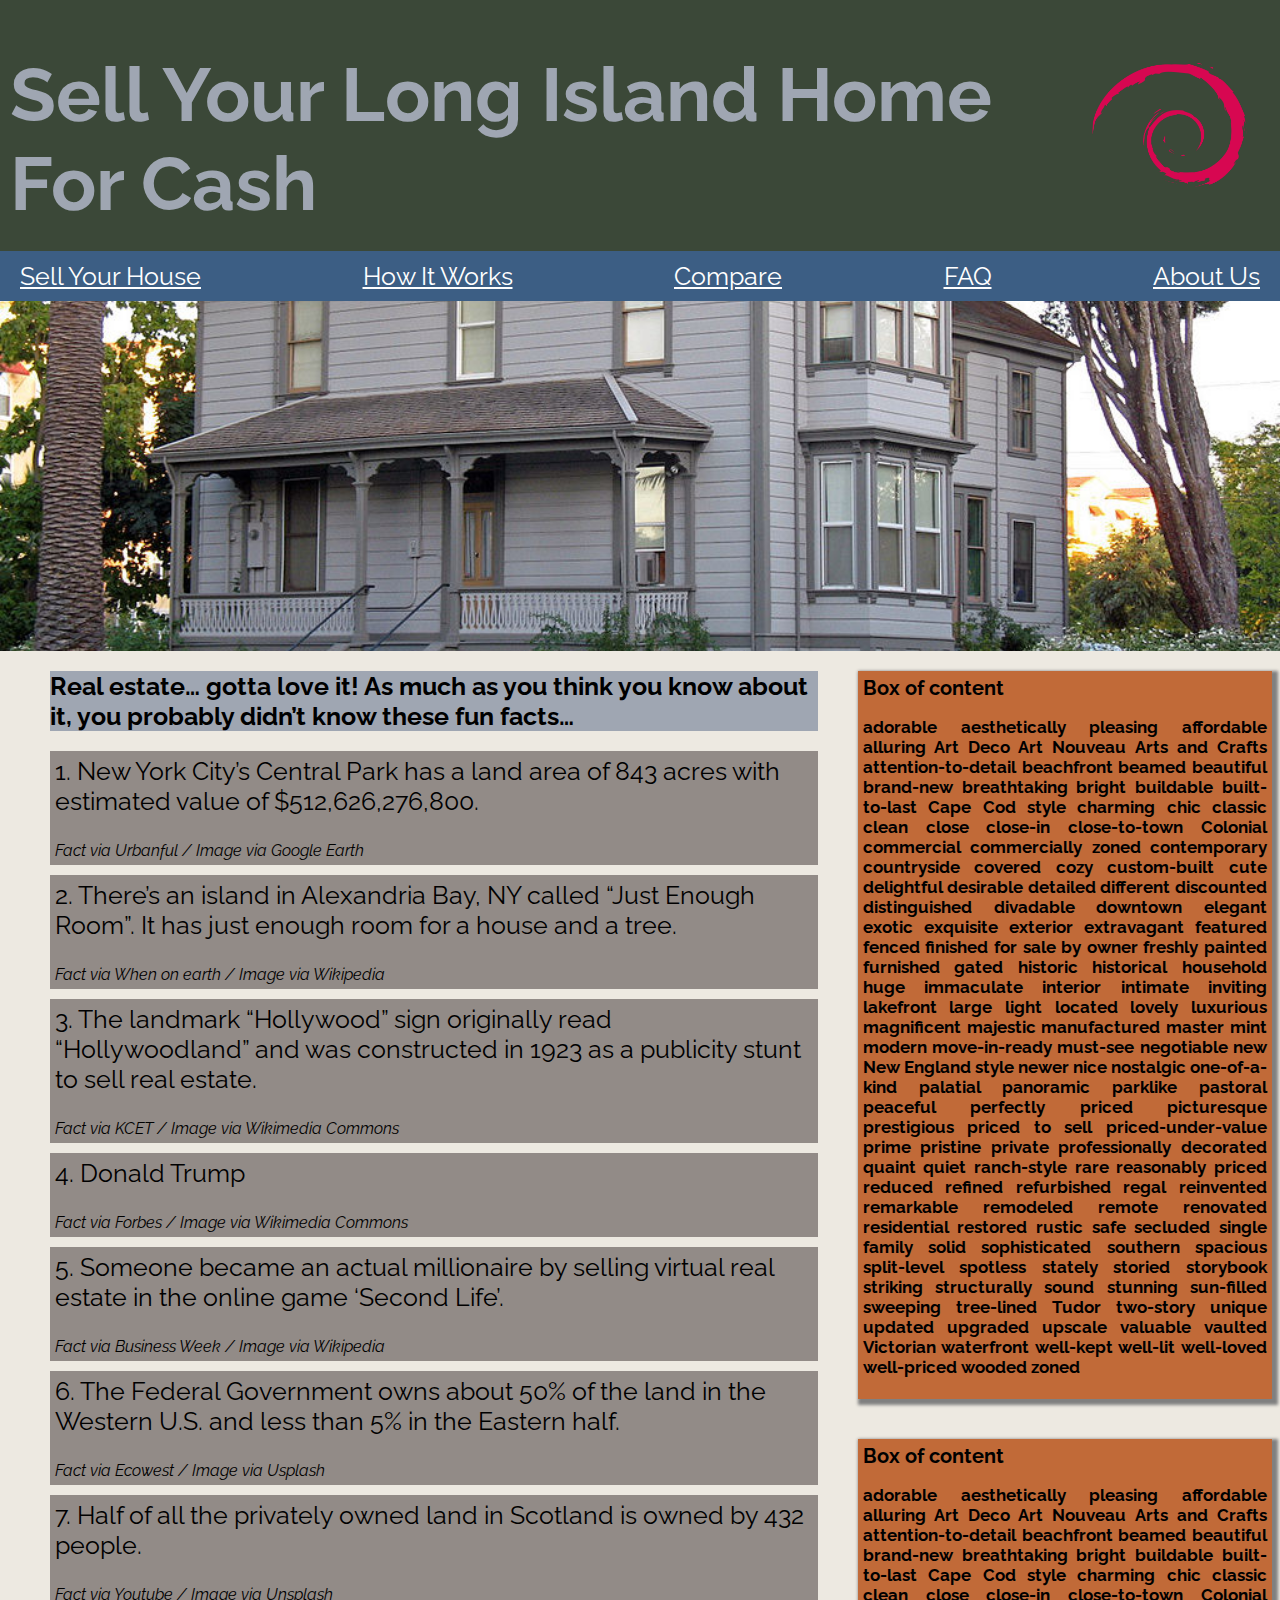
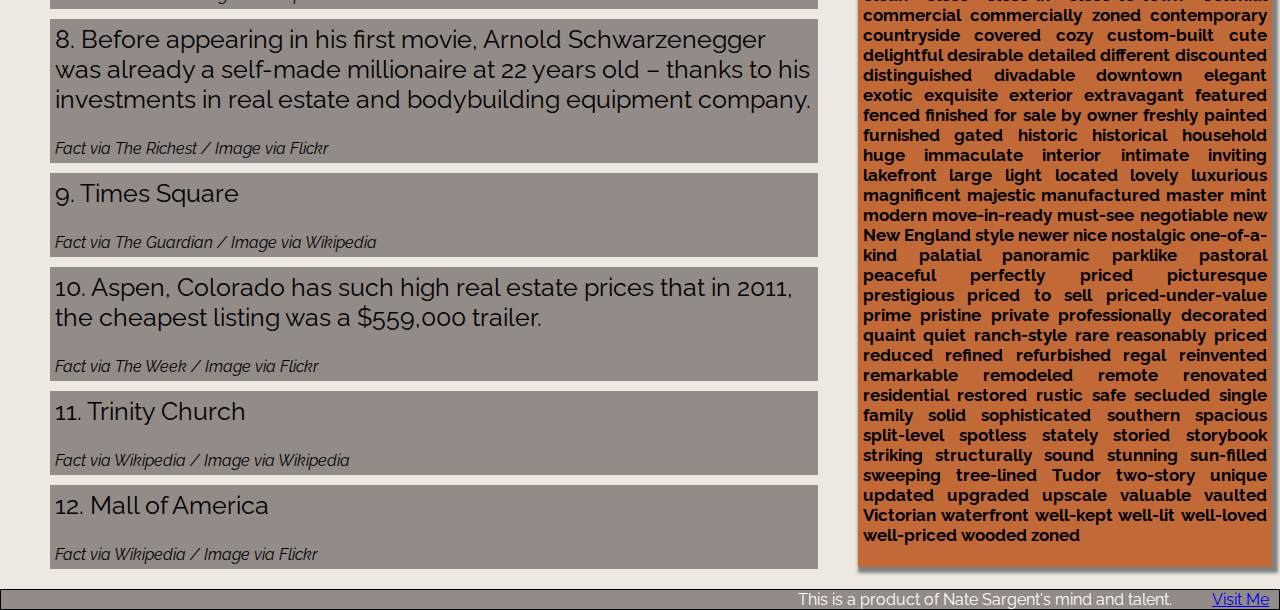
<file: index.html>
<!DOCTYPE html>
<html>
  <head>
    <meta charset="utf-8">
    <meta name="viewport" content="width=device-width, initial-scale=1">
    <title>Demo Page</title>
    <link rel="stylesheet" href="style.css">
    <link href="https://fonts.googleapis.com/css?family=Raleway" rel="stylesheet">
    <link rel="stylesheet" href="responsive.css">
  </head>
  <body>
    <header class="row">
      <h1 class="title">Sell Your Long Island Home For Cash</h1>
      <img class="logo" src="debian.png">
      <button class="hamburger" onclick="toggleMenu">&#9776;</button>
    </header>
    <nav class="row">
      <ul class="menu" id="menu">
        <li><a class ="menu-item" href="#">Sell Your House</a></li>
        <li><a class ="menu-item" href="#">How It Works</a></li>
        <li><a class ="menu-item" href="#">Compare</a></li>
        <li><a class ="menu-item" href="#">FAQ</a></li>
        <li><a class ="menu-item" href="#">About Us</a></li>
      </ul>
    </nav>
    <div class="parallax"></div>
    <main class="columns">
      <div class="column article">
        <header class="article-title">Real estate… gotta love it! As much as you think you know about it, you probably didn’t know these fun facts…</header>
        <article>
          <p>1. New York City’s Central Park has a land area of 843 acres with estimated value of $512,626,276,800.</p>
            <i>Fact via Urbanful / Image via Google Earth</i>
        </article>
        <article>
          <p>2. There’s an island in Alexandria Bay, NY called “Just Enough Room”. It has just enough room for a house and a tree.</p>
            <i>Fact via When on earth / Image via Wikipedia</i>
        </article>
        <article>
          <p>3. The landmark “Hollywood” sign originally read “Hollywoodland” and was constructed in 1923 as a publicity stunt to sell real estate.</p>
            <i>Fact via KCET / Image via Wikimedia Commons</i>
        </article>
        <article>
          <p>4. Donald Trump</p>
            <i>Fact via Forbes / Image via Wikimedia Commons</i>
        </article>
        <article>
          <p>5. Someone became an actual millionaire by selling virtual real estate in the online game ‘Second Life’.</p>
            <i>Fact via Business Week / Image via Wikipedia</i>
        </article>
        <article>
          <p>6. The Federal Government owns about 50% of the land in the Western U.S. and less than 5% in the Eastern half.</p>
            <i>Fact via Ecowest / Image via Usplash</i>
        </article>
        <article>
          <p>  7. Half of all the privately owned land in Scotland is owned by 432 people.</p>
            <i>Fact via Youtube / Image via Unsplash</i>
        </article>
        <article>
          <p>8. Before appearing in his first movie, Arnold Schwarzenegger was already a self-made millionaire at 22 years old – thanks to his investments in real estate and bodybuilding equipment company.</p>
            <i>Fact via The Richest / Image via Flickr</i>
        </article>
        <article>
          <p>9. Times Square</p>
            <i>Fact via The Guardian / Image via Wikipedia</i>
        </article>
        <article>
          <p>10. Aspen, Colorado has such high real estate prices that in 2011, the cheapest listing was a $559,000 trailer.</p>
            <i>Fact via The Week / Image via Flickr</i>
        </article>
        <article>
          <p>11. Trinity Church</p>
            <i>Fact via Wikipedia / Image via Wikipedia</i>
        </article>
        <article>
          <p>12. Mall of America</p>
            <i>Fact via Wikipedia / Image via Flickr</i>
        </article>
      </div>
      <div class="column aside">
        <aside>
          <header>Box of content</header>
          <p>adorable aesthetically pleasing affordable alluring Art Deco Art Nouveau Arts and Crafts attention-to-detail beachfront beamed beautiful brand-new breathtaking bright buildable built-to-last Cape Cod style charming chic classic clean close close-in close-to-town Colonial commercial commercially zoned contemporary countryside covered cozy custom-built cute delightful desirable detailed different discounted distinguished divadable downtown elegant exotic exquisite exterior extravagant featured fenced finished for sale by owner freshly painted furnished gated historic historical household huge immaculate interior intimate inviting lakefront large light located lovely luxurious magnificent majestic manufactured master mint modern move-in-ready must-see negotiable new New England style newer nice nostalgic one-of-a-kind palatial panoramic parklike pastoral peaceful perfectly priced picturesque prestigious priced to sell priced-under-value prime pristine private professionally decorated quaint quiet ranch-style rare reasonably priced reduced refined refurbished regal reinvented remarkable remodeled remote renovated residential restored rustic safe secluded single family solid sophisticated southern spacious split-level spotless stately storied storybook striking structurally sound stunning sun-filled sweeping tree-lined Tudor two-story unique updated upgraded upscale valuable vaulted Victorian waterfront well-kept well-lit well-loved well-priced wooded zoned </p>
        </aside>
        <aside>
          <header>Box of content</header>
          <p>adorable aesthetically pleasing affordable alluring Art Deco Art Nouveau Arts and Crafts attention-to-detail beachfront beamed beautiful brand-new breathtaking bright buildable built-to-last Cape Cod style charming chic classic clean close close-in close-to-town Colonial commercial commercially zoned contemporary countryside covered cozy custom-built cute delightful desirable detailed different discounted distinguished divadable downtown elegant exotic exquisite exterior extravagant featured fenced finished for sale by owner freshly painted furnished gated historic historical household huge immaculate interior intimate inviting lakefront large light located lovely luxurious magnificent majestic manufactured master mint modern move-in-ready must-see negotiable new New England style newer nice nostalgic one-of-a-kind palatial panoramic parklike pastoral peaceful perfectly priced picturesque prestigious priced to sell priced-under-value prime pristine private professionally decorated quaint quiet ranch-style rare reasonably priced reduced refined refurbished regal reinvented remarkable remodeled remote renovated residential restored rustic safe secluded single family solid sophisticated southern spacious split-level spotless stately storied storybook striking structurally sound stunning sun-filled sweeping tree-lined Tudor two-story unique updated upgraded upscale valuable vaulted Victorian waterfront well-kept well-lit well-loved well-priced wooded zoned </p>
        </aside>
      </div>
    </main>
    <footer>
      <span>This is a product of Nate Sargent's mind and talent.</span>
      <a href="http://www.natesargent.com">Visit Me</a>
    </footer>

    <script src="script.js"></script>
  </body>
</html>
</file>
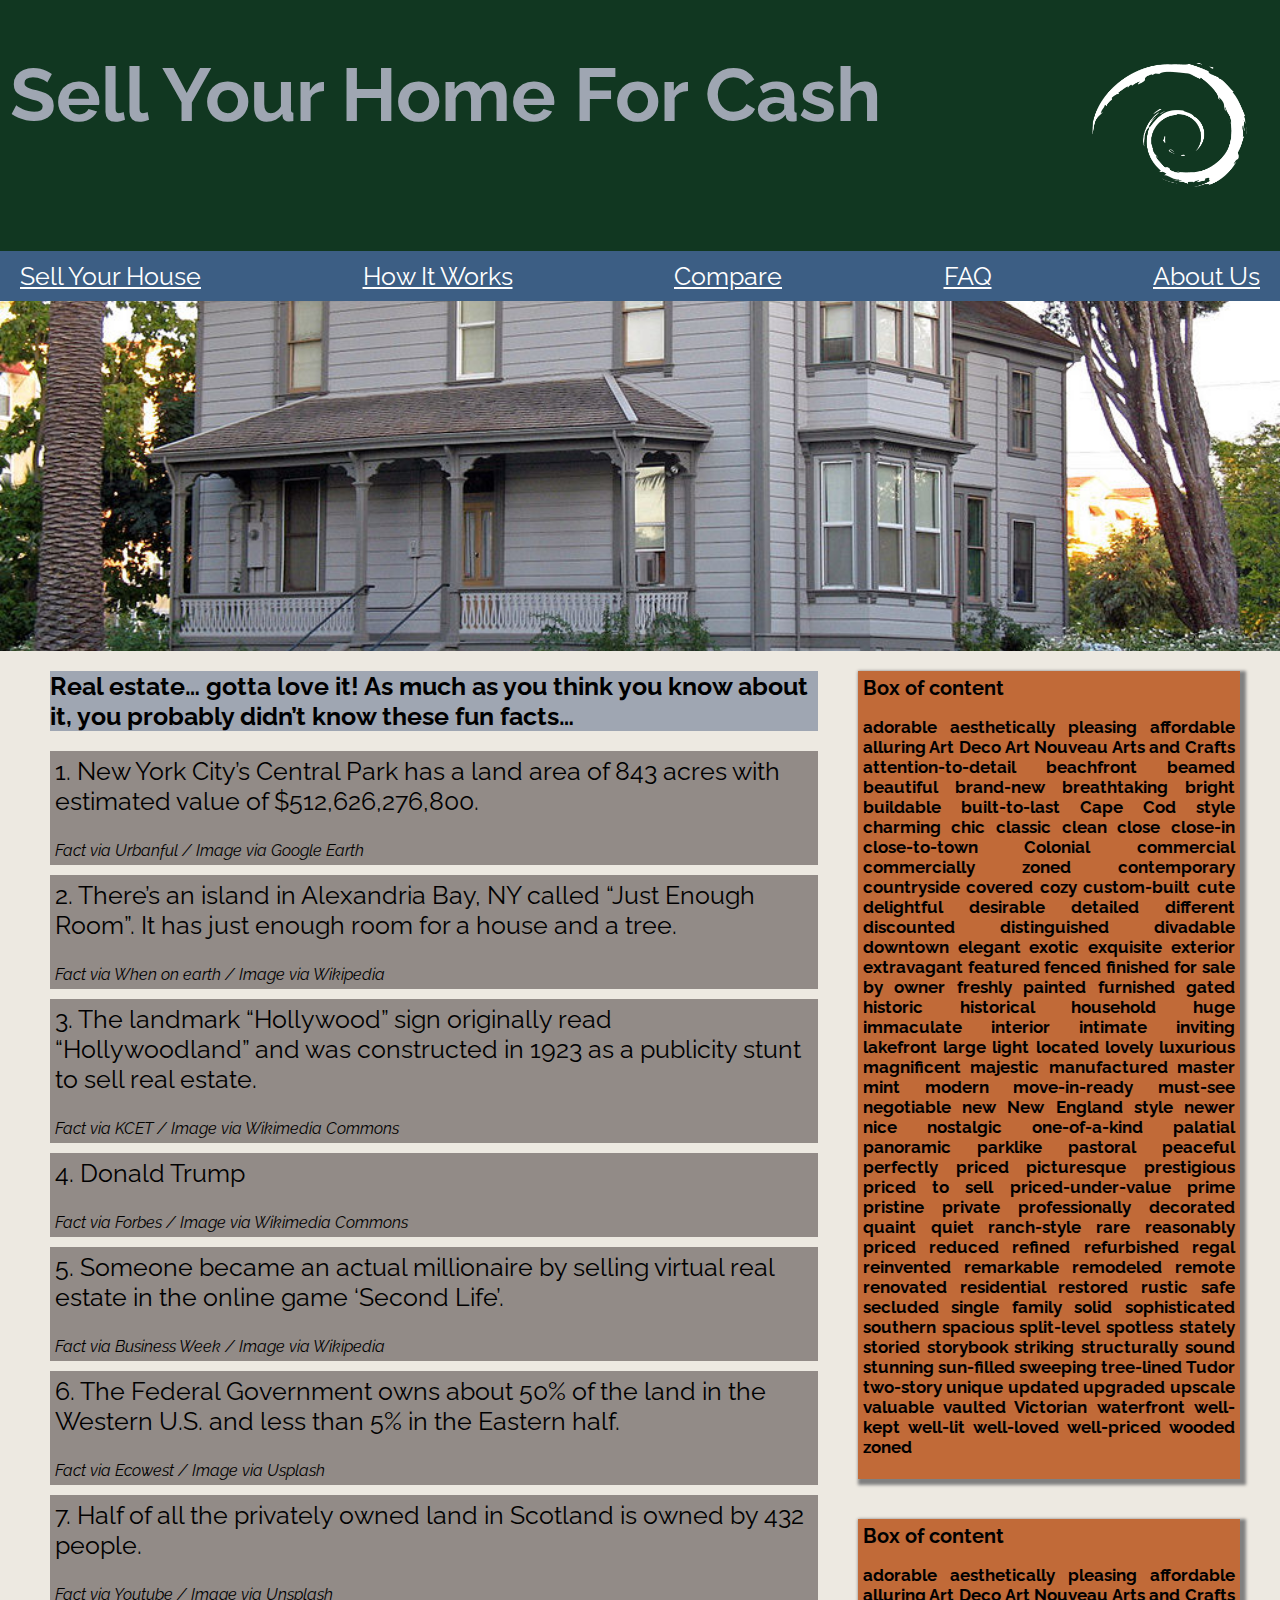
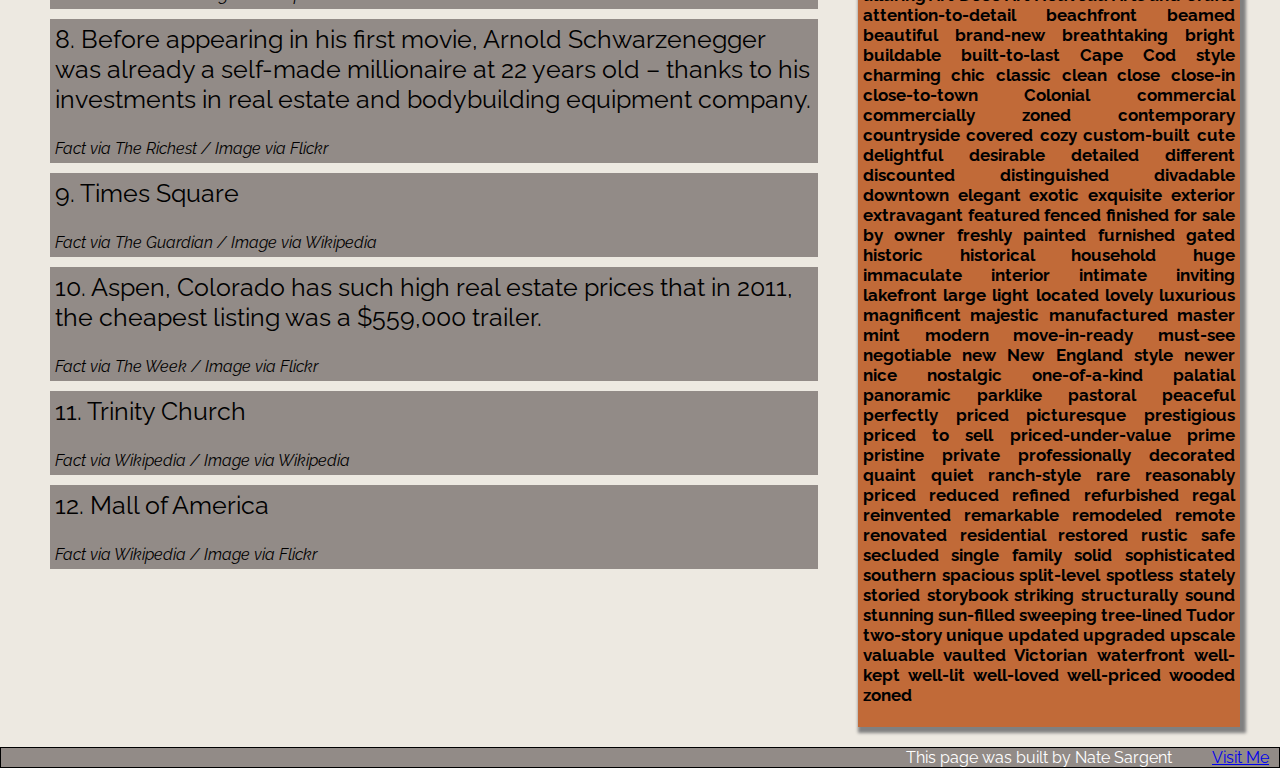
<file: demo.html>
<!DOCTYPE html>
<html>
  <head>
    <meta charset="utf-8">
    <meta name="viewport" content="width=device-width, initial-scale=1">
    <title>Demo Page</title>
    <link rel="stylesheet" href="css/style.css">
    <link href="https://fonts.googleapis.com/css?family=Raleway" rel="stylesheet">
    <link rel="stylesheet" href="css/responsive.css">
  </head>
  <body>
    <header class="row">
      <h1 class="title">Sell Your Home For Cash</h1>
      <img class="logo" src="img/debian.png">
      <button class="hamburger" onclick="toggleMenu()">&#9776;</button>
    </header>
    <nav class="row">
      <ul class="menu" id="menu">
        <li><a class ="menu-item" href="#">Sell Your House</a></li>
        <li><a class ="menu-item" href="#">How It Works</a></li>
        <li><a class ="menu-item" href="#">Compare</a></li>
        <li><a class ="menu-item" href="#">FAQ</a></li>
        <li><a class ="menu-item" href="#">About Us</a></li>
      </ul>
    </nav>
    <div class="parallax"></div>
    <main class="columns">
      <div class="column article">
        <header class="article-title">Real estate… gotta love it! As much as you think you know about it, you probably didn’t know these fun facts…</header>
        <article>
          <p>1. New York City’s Central Park has a land area of 843 acres with estimated value of $512,626,276,800.</p>
            <i>Fact via Urbanful / Image via Google Earth</i>
        </article>
        <article>
          <p>2. There’s an island in Alexandria Bay, NY called “Just Enough Room”. It has just enough room for a house and a tree.</p>
            <i>Fact via When on earth / Image via Wikipedia</i>
        </article>
        <article>
          <p>3. The landmark “Hollywood” sign originally read “Hollywoodland” and was constructed in 1923 as a publicity stunt to sell real estate.</p>
            <i>Fact via KCET / Image via Wikimedia Commons</i>
        </article>
        <article>
          <p>4. Donald Trump</p>
            <i>Fact via Forbes / Image via Wikimedia Commons</i>
        </article>
        <article>
          <p>5. Someone became an actual millionaire by selling virtual real estate in the online game ‘Second Life’.</p>
            <i>Fact via Business Week / Image via Wikipedia</i>
        </article>
        <article>
          <p>6. The Federal Government owns about 50% of the land in the Western U.S. and less than 5% in the Eastern half.</p>
            <i>Fact via Ecowest / Image via Usplash</i>
        </article>
        <article>
          <p>  7. Half of all the privately owned land in Scotland is owned by 432 people.</p>
            <i>Fact via Youtube / Image via Unsplash</i>
        </article>
        <article>
          <p>8. Before appearing in his first movie, Arnold Schwarzenegger was already a self-made millionaire at 22 years old – thanks to his investments in real estate and bodybuilding equipment company.</p>
            <i>Fact via The Richest / Image via Flickr</i>
        </article>
        <article>
          <p>9. Times Square</p>
            <i>Fact via The Guardian / Image via Wikipedia</i>
        </article>
        <article>
          <p>10. Aspen, Colorado has such high real estate prices that in 2011, the cheapest listing was a $559,000 trailer.</p>
            <i>Fact via The Week / Image via Flickr</i>
        </article>
        <article>
          <p>11. Trinity Church</p>
            <i>Fact via Wikipedia / Image via Wikipedia</i>
        </article>
        <article>
          <p>12. Mall of America</p>
            <i>Fact via Wikipedia / Image via Flickr</i>
        </article>
      </div>
      <div class="column aside">
        <aside>
          <header>Box of content</header>
          <p>adorable aesthetically pleasing affordable alluring Art Deco Art Nouveau Arts and Crafts attention-to-detail beachfront beamed beautiful brand-new breathtaking bright buildable built-to-last Cape Cod style charming chic classic clean close close-in close-to-town Colonial commercial commercially zoned contemporary countryside covered cozy custom-built cute delightful desirable detailed different discounted distinguished divadable downtown elegant exotic exquisite exterior extravagant featured fenced finished for sale by owner freshly painted furnished gated historic historical household huge immaculate interior intimate inviting lakefront large light located lovely luxurious magnificent majestic manufactured master mint modern move-in-ready must-see negotiable new New England style newer nice nostalgic one-of-a-kind palatial panoramic parklike pastoral peaceful perfectly priced picturesque prestigious priced to sell priced-under-value prime pristine private professionally decorated quaint quiet ranch-style rare reasonably priced reduced refined refurbished regal reinvented remarkable remodeled remote renovated residential restored rustic safe secluded single family solid sophisticated southern spacious split-level spotless stately storied storybook striking structurally sound stunning sun-filled sweeping tree-lined Tudor two-story unique updated upgraded upscale valuable vaulted Victorian waterfront well-kept well-lit well-loved well-priced wooded zoned </p>
        </aside>
        <aside>
          <header>Box of content</header>
          <p>adorable aesthetically pleasing affordable alluring Art Deco Art Nouveau Arts and Crafts attention-to-detail beachfront beamed beautiful brand-new breathtaking bright buildable built-to-last Cape Cod style charming chic classic clean close close-in close-to-town Colonial commercial commercially zoned contemporary countryside covered cozy custom-built cute delightful desirable detailed different discounted distinguished divadable downtown elegant exotic exquisite exterior extravagant featured fenced finished for sale by owner freshly painted furnished gated historic historical household huge immaculate interior intimate inviting lakefront large light located lovely luxurious magnificent majestic manufactured master mint modern move-in-ready must-see negotiable new New England style newer nice nostalgic one-of-a-kind palatial panoramic parklike pastoral peaceful perfectly priced picturesque prestigious priced to sell priced-under-value prime pristine private professionally decorated quaint quiet ranch-style rare reasonably priced reduced refined refurbished regal reinvented remarkable remodeled remote renovated residential restored rustic safe secluded single family solid sophisticated southern spacious split-level spotless stately storied storybook striking structurally sound stunning sun-filled sweeping tree-lined Tudor two-story unique updated upgraded upscale valuable vaulted Victorian waterfront well-kept well-lit well-loved well-priced wooded zoned </p>
        </aside>
      </div>
    </main>
    <footer>
      <span>This page was built by Nate Sargent</span>
      <a href="http://www.natesargent.com">Visit Me</a>
    </footer>

    <script src="js/script.js"></script>
  </body>
</html>
</file>
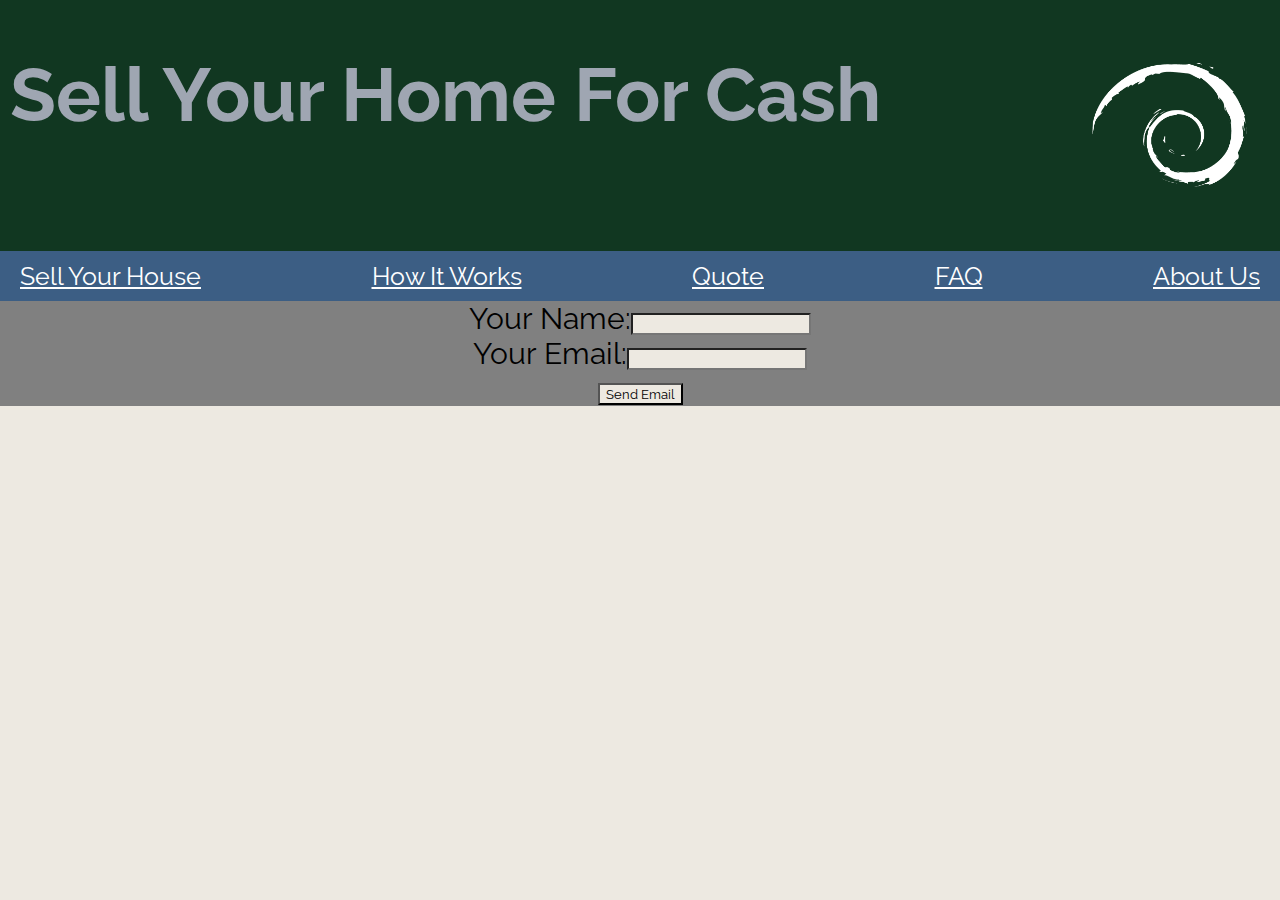
<file: form-page/form.html>
<!DOCTYPE html>
<html>
  <head>
    <meta charset="utf-8">
    <meta name="viewport" content="width=device-width, initial-scale=1">
    <title>Demo Page</title>
    <link rel="stylesheet" href="../css/style.css">
    <link href="https://fonts.googleapis.com/css?family=Raleway" rel="stylesheet">
    <link rel="stylesheet" href="../css/responsive.css">
    <link rel="stylesheet" href="form.css">
  </head>
  <body>
    <header class="row">
      <h1 class="title">Sell Your Home For Cash</h1>
      <img class="logo" src="../img/debian.png">
      <button class="hamburger" onclick="toggleMenu">&#9776;</button>
    </header>
    <nav class="row">
      <ul class="menu" id="menu">
        <li><a class ="menu-item" href="../index.html">Sell Your House</a></li>
        <li><a class ="menu-item" href="#">How It Works</a></li>
        <li><a class ="menu-item" href="form-page/form.html">Quote</a></li>
        <li><a class ="menu-item" href="#">FAQ</a></li>
        <li><a class ="menu-item" href="#">About Us</a></li>
      </ul>
    </nav>
    <form method="post" action="formmail/FormMail.pl">
      <span>Your Name:</span><input class="name">
      <br>
      <span>Your Email:</span><input class="email">
      <br>
      <input type="hidden" name="recipient" value="forcelord50@gmail.com">
      <input type="hidden" name="subject" value="From the feedback form">
      <input type="submit" value="Send Email">
    </form>
  </body>
</html>
</file>
<file: style.css>
* {
  background-color: #EDE9E1;
  font-family: 'Raleway', sans-serif;
  box-sizing: inherit;
  box-sizing: border-box;
}

body {
  margin: 0;
}

.hamburger {
  display: none;
}

.parallax {
  background-image: url("house.JPG");
  min-height: 350px;
  background-attachment: fixed;
  background-position: center;
  background-repeat: no-repeat;
  background-size: cover;
}

/*header elements*/
.row {
  display: flex;
  justify-content: space-between;
  align-items: center;
  width: 100%;
  background-color: #3B4838;
}

.logo {
  display: flex;
  max-height: 150px;
  padding: 10px;
  margin: 20px;
  right: 20px;
  top: 20px;
  background-color: #3B4838;
}

.title {
  display: flex;
  color: #9FA6B2;
  max-width: 85vw;
  font-size: 85px;
  height: 150px;
  padding-bottom: 20px;
  padding-left: 10px;
  text-align: left;
  vertical-align: top;
  background-color: #3B4838;
}
/**/

.menu {
  display: flex;
  justify-content: space-between;
  font-size: 25px;
  width: 100%;
}

ul {
  background-color: #3c5e84;
  list-style-type: none;
  padding: 10px;
  margin: 0;
}

.menu-item {
  background-color: #3c5e84;
  padding: 10px;
  color: white;
}

.menu-item:hover {
  background-color:#9FA6B2;
}

.columns {
  display: flex;
  background-color: #EDE9E1;
}

.column {
  display: flex;
  flex-direction: column;
}

.article {
  flex: 2 1 60%;
  margin: 0px 40px 10px 50px;
}

.article-title {
  font-size: 25px;
  font-weight: bold;
  background-color: #9FA6B2;
  margin: 20px 0px 20px 0px;
}

article {
  background-color: #928B87;
  font-size: 16px;
  margin-bottom: 10px;
  padding: 5px;
}

article p {
  font-size: 25px;
  margin-top: 0;
}

article p,
article i {
  background-color: #928B87;
}

.aside {
  flex: 1 1 33%;
}

aside {
  background-color: #C16A38;
  font-weight: bold;
  font-size: 17px;
  align-items: center;
  text-align: justify;
  margin: 20px 8px 20px 0px;
  padding: 5px;
  box-shadow: 3px 3px 3px 3px grey;
}

aside header {
  background-color: #C16A38;
  font-size: 20px;
}

aside p {
  background-color: #C16A38;
}

footer {
  display: flex;
  flex-flow: row nowrap;
  justify-content: flex-end;
  width: 100%;
  border: 1px solid black;
  background-color: #928B87;
  margin: auto;
  text-align: center;
}

footer span {
  display: flex;
  background-color: #928B87;
  color: white;
  padding-right: 40px;
}

footer a {
  display: flex;
  background-color: #928B87;
  padding-right: 10px;
}
</file>
<file: responsive.css>
@media screen and (max-width: 1750px) {
  .title {
    font-size: 75px;
  }
}

@media screen and (max-width: 1250px) {
  .columns {
    display: inline-block;
  }
  .column {
    display: inline-block;
    max-width: 1250px;
    margin: 0px 10px 0px 10px;
    padding: 0;
  }
  aside {
    box-shadow: none;
    margin: 10px 0px 0px 0px;
  }
  aside:last-child {
    margin-bottom: 10px;
  }
}

@media screen and (max-width: 1050px) {
  .title {
    font-size: 55px;
  }
  .logo {
    max-height: 100px;
    max-width: auto;
  }
}

@media screen and (max-width: 768px) {
  .menu {
    display: none;
  }
  .logo {
    display: none;
  }
  .parallax {
    min-height: 250px;
  }
  aside {
    display: none;
  }
  .hamburger {
    font-size: 40px;
    color: lightgrey;
    display: inline;
    position: absolute;
    right: 0;
    border: none;
    background: none;
    padding: 0px 10px 5px 0px;
    align-self: flex-start;
  }
}

@media screen and (max-width: 642px) {
  .title {
    font-size: 48px;
  }
}

@media screen and (max-width: 392px) {
  .title,
  nav,
  .parallax,
  main,
  footer {
    min-width: 370px;
  }
}
</file>
<file: css/style.css>
* {
  background-color: #EDE9E1;
  font-family: 'Raleway', sans-serif;
  box-sizing: inherit;
  box-sizing: border-box;
}

body {
  margin: 0;
}

.hamburger {
  display: none;
}

.parallax {
  background-image: url("../img/house.JPG");
  min-height: 350px;
  background-attachment: fixed;
  background-position: center;
  background-repeat: no-repeat;
  background-size: cover;
}

/*header elements*/
.row {
  display: flex;
  justify-content: space-between;
  align-items: center;
  width: 100%;
  background-color: #113721;
}

.logo {
  display: flex;
  max-height: 150px;
  padding: 10px;
  margin: 20px;
  right: 20px;
  top: 20px;
  background-color: #113721;
}

.title {
  display: flex;
  color: #9FA6B2;
  max-width: 85vw;
  font-size: 85px;
  height: 150px;
  padding-bottom: 20px;
  padding-left: 10px;
  text-align: left;
  vertical-align: top;
  background-color: #113721;
}
/**/

.menu {
  display: flex;
  justify-content: space-between;
  font-size: 25px;
  width: 100%;
}

ul {
  background-color: #3c5e84;
  list-style-type: none;
  padding: 10px;
  margin: 0;
}

.menu-item {
  background-color: #3c5e84;
  padding: 10px;
  color: white;
}

.menu-item:hover {
  background-color:#9FA6B2;
}

.columns {
  display: flex;
  background-color: #EDE9E1;
}

.column {
  display: flex;
  flex-direction: column;
}

.article {
  flex: 2 1 60%;
  margin: 0px 40px 10px 50px;
}

.article-title {
  font-size: 25px;
  font-weight: bold;
  background-color: #9FA6B2;
  margin: 20px 0px 20px 0px;
}

article {
  background-color: #928B87;
  font-size: 16px;
  margin-bottom: 10px;
  padding: 5px;
}

article p {
  font-size: 25px;
  margin-top: 0;
}

article p,
article i {
  background-color: #928B87;
}

.aside {
  flex: 1 1 33%;
}

aside {
  background-color: #C16A38;
  font-weight: bold;
  font-size: 17px;
  align-items: center;
  text-align: justify;
  margin: 20px 40px 20px 0px;
  padding: 5px;
  box-shadow: 3px 3px 3px 3px grey;
}

aside header {
  background-color: #C16A38;
  font-size: 20px;
}

aside p {
  background-color: #C16A38;
}

footer {
  display: flex;
  flex-flow: row nowrap;
  justify-content: flex-end;
  width: 100%;
  border: 1px solid black;
  background-color: #928B87;
  margin: auto;
  text-align: center;
}

footer span {
  display: flex;
  background-color: #928B87;
  color: white;
  padding-right: 40px;
}

footer a {
  display: flex;
  background-color: #928B87;
  padding-right: 10px;
}
</file>
<file: css/responsive.css>
@media screen and (max-width: 1750px) {
  .title {
    font-size: 75px;
  }
}

@media screen and (max-width: 1250px) {
  .columns {
    display: inline-block;
  }
  .column {
    display: inline-block;
    max-width: 1250px;
    margin: 0px 10px 0px 10px;
    padding: 0;
  }
  aside {
    box-shadow: none;
    margin: 10px 0px 0px 0px;
  }
  aside:last-child {
    margin-bottom: 10px;
  }
}

@media screen and (max-width: 1050px) {
  .menu {
    display: flex;
  }
  .title {
    font-size: 55px;
  }
  .logo {
    max-height: 100px;
    max-width: auto;
  }
}

@media screen and (max-width: 768px) {
  .menu {
    display: none;
    position: absolute;
    z-index: 2;
    width: 25vw;
    max-width: 175px;
    min-width: 125px;
    top: 55px;
    right: 0;
    background-color: grey;
    border-right: 1px solid black;
  }
  .menu li,
  .menu li a {
    display: flex;
    background-color: grey;
    margin-right: 0;
    width: 100%;
  }
  .logo {
    display: none;
  }
  .parallax {
    min-height: 250px;
  }
  aside {
    display: none;
  }
  .hamburger {
    font-size: 40px;
    color: lightgrey;
    display: inline;
    position: absolute;
    right: 0;
    border: none;
    background: none;
    padding: 0px 10px 5px 0px;
    align-self: flex-start;
  }
}

@media screen and (max-width: 642px) {
  .title {
    font-size: 48px;
  }
}

@media screen and (max-width: 392px) {
  .title,
  nav,
  .parallax,
  main,
  footer {
    min-width: 370px;
  }
}
</file>
<file: form-page/form.css>
form,
form span {
  text-align: center;
  font-size: 30px;
  background: grey;
  vertical-align: center;
}
</file>
